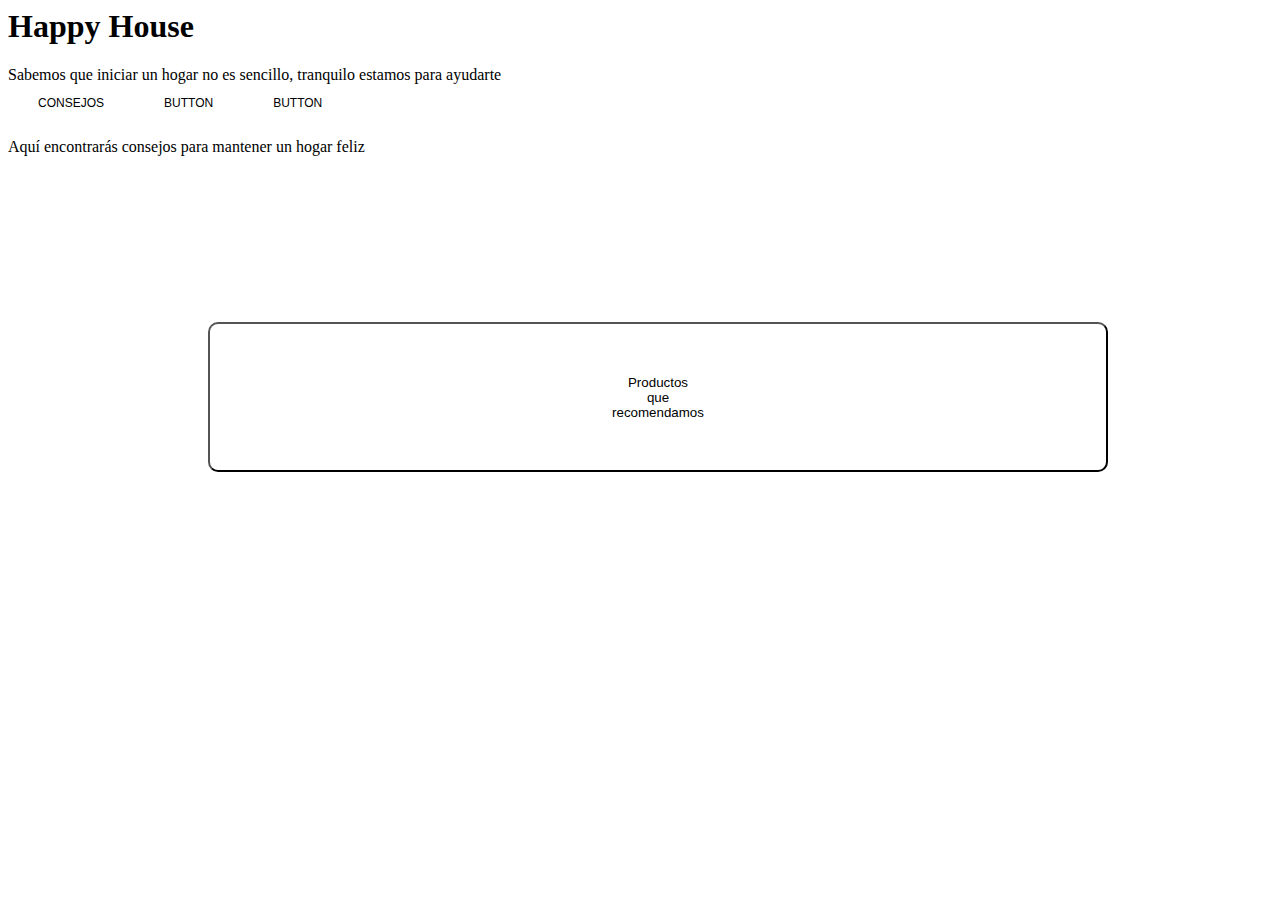
<file: Index.html>
<!-- Etiqueta HTML, opcionalmente doctype-->
<!DOCTYPE -- HTML>
<html>
  
  <!-- ETIQUETA HEAD, CONTIENE METADATOS E IMPORTACIONES-->
  <head>
    <title>Happy House</title>
    <link rel="stylesheet" href="./Style.css" />
    
  </head>
  <body class="atras">
      
    </div>
    <!-- Imagen de Fondo -->
    <div >
      <h1 class="fondo">Happy House</h1>
      <a>Sabemos que iniciar un hogar no es sencillo, tranquilo estamos para ayudarte</a>
    </div>
    
    <div>
      
      <form action="/Consejos.html" method="get" for="consejos">
        <label for="Consejos">
          <button for="consejos" value="Consejos" class="btn" id="consejos">
          <div>
            <a>Consejos</a>
            </div>
        </label>
      </form>
      <button class="btn"> Button
      <button class="btn"> Button
    </div>
    <div class="c1">
    <p>Aquí encontrarás consejos para mantener un hogar feliz</p>
    <!------Botón-->
    </div>
    <form action="/Consejos.html" method="get" for="consejos">
      <label for="Consejos">
        <button for="consejos" value="Consejos" class="card" id="consejos">
        <div>
          <a>Productos 
          <br>
          que
          <br>
          recomendamos</a>
          </div>
      </label>
    </form>
  </body>
  </html>
</file>
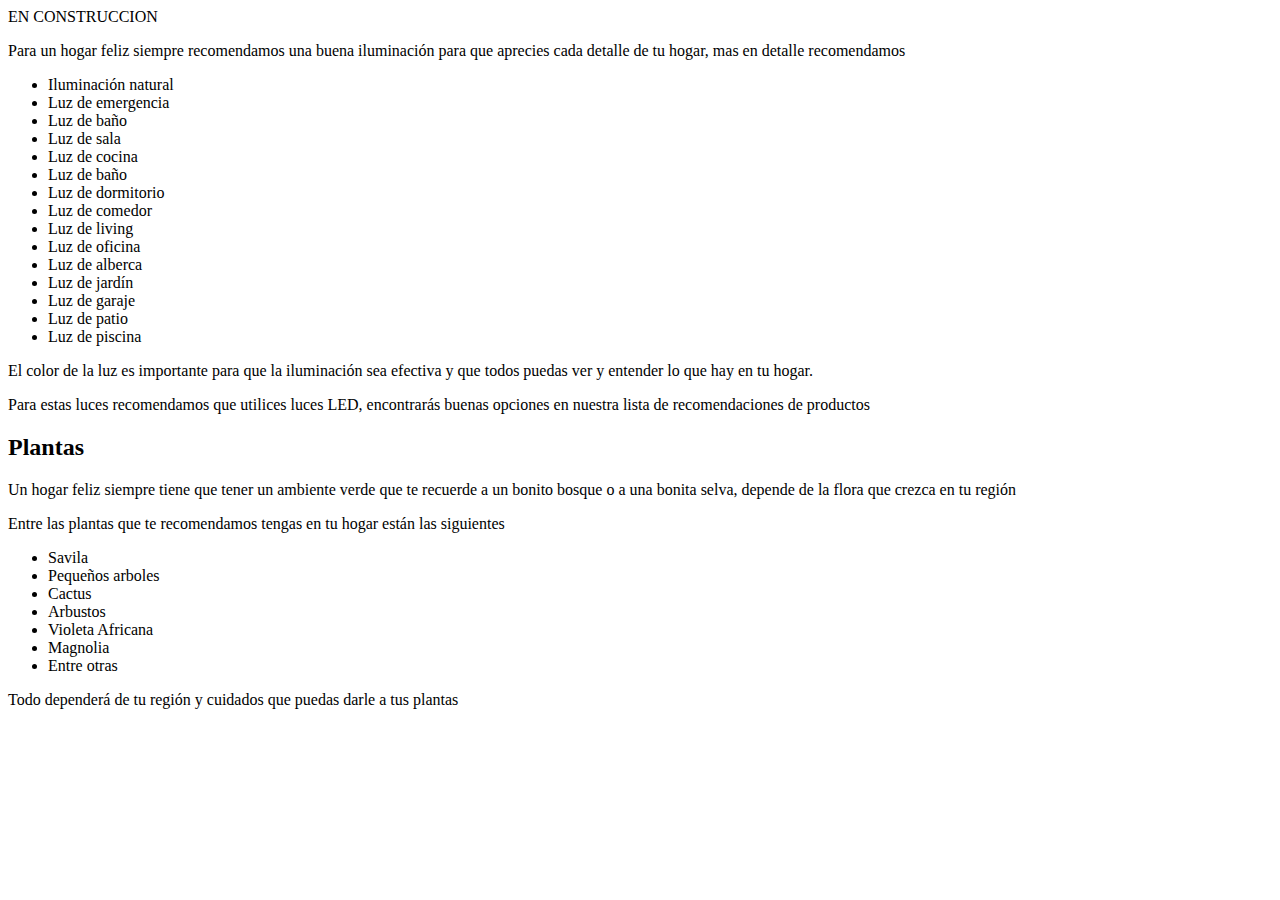
<file: Consejos.html>
<!DOCTYPE html>
<html>

<head>
<title>Contacto</title>
<link ref="stylesheet" href="Style.css">
</head>

<body class="C1">
    EN CONSTRUCCION
    <p>Para un hogar feliz siempre recomendamos una buena iluminación para que aprecies cada detalle de tu hogar, mas en detalle recomendamos</p>
    <ul class="li1">
        <li>Iluminación natural</li>
        <li>Luz de emergencia</li>
        <li>Luz de baño</li>
        <li>Luz de sala</li>
        <li>Luz de cocina</li>
        <li>Luz de baño</li>
        <li>Luz de dormitorio</li>
        <li>Luz de comedor</li>
        <li>Luz de living</li>
        <li>Luz de oficina</li>
        <li>Luz de alberca</li>
        <li>Luz de jardín</li>
        <li>Luz de garaje</li>
        <li>Luz de patio</li>
        <li>Luz de piscina</li>
        
    </ul>
    <p>El color de la luz es importante para que la iluminación sea efectiva y que todos puedas ver y entender lo que hay en tu hogar.</p>
    <p>Para estas luces recomendamos que utilices luces LED, encontrarás buenas opciones en nuestra lista de recomendaciones de productos</p>
    <h2>Plantas</h2>
    <p>Un hogar feliz siempre tiene que tener un ambiente verde que te recuerde a un bonito bosque o a una bonita selva, depende de la flora que crezca en tu región</p>
    <p>Entre las plantas que te recomendamos tengas en tu hogar están las siguientes</p>
    <ul class="li2">
      <li>Savila</li>
      <li>Pequeños arboles</li>
      <li>Cactus</li>
      <li>Arbustos</li>
      <li>Violeta Africana</li>
      <li>Magnolia</li>
      <li>Entre otras</li>
    </ul>
    <p>Todo dependerá de tu región y cuidados que puedas darle a tus plantas</p>
</body>
</html>
</file>
<file: Style.css>
.logo
{
    display: flex;
    justify-content: start;
    width: 100px; 
    height: 100px;
}

.hdr
{
    display: flex;
    justify-content: center;
    align-content: center;
    
}

.btn {
    position: relative;
    font-size: 12px;
    text-transform: uppercase;
    text-decoration: none;
    padding: 1em 2.5em;
    display: inline-block;
    cursor: pointer;
    border-radius: 6em;
    transition: all 0.2s;
    border: none;
    font-family: helvetica;
    font-weight: 500;
    color: black;
    background-color: white;
  }
  
  .btn:hover {
    transform: translateY(-3px);
    box-shadow: 0 5px 10px rgba(0, 0, 0, 0.2);
  }
  
  .btn:active {
    transform: translateY(-1px);
    box-shadow: 0 5px 10px rgba(0, 0, 0, 0.2);
  }
  
  .btn::after {
    content: "";
    display: inline-block;
    height: 100%;
    width: 100%;
    border-radius: 100px;
    position: absolute;
    top: 0;
    left: 0;
    z-index: -1;
    transition: all 0.4s;
  }
  
  .btn::after {
    background-color: #fff;
  }
  
  .btn:hover::after {
    transform: scaleX(1.4) scaleY(1.6);
    opacity: 0;
  }

  .main
  {
    font-family:  Helvetica;
    display: flex;
    justify-content: start;
    align-content: center;
    margin-top: 100px;
    flex-wrap: wrap;
    padding: 20px;
    justify-content: space-around;
  }
   
video
{
    position: absolute;
    top: 50%;
    left: 50%;
    min-width: 100%;
    min-height: 100%;
    width: auto;
    height: auto;
    transform: translate(-50%, -50%);
    z-index: -1;
}

.card {
    margin-left: 200px;
    margin-top: 150px;
    font-family: Helvetica;
    width: 900px;
    height: 150px;
    background: white;
    border-radius: 10px;
    transition: border-radius 0.5s cubic-bezier(0.175, 0.885, 0.32, 1.275);
   }
   
   .shadow {
    box-shadow: inset 0 -3em 3em rgba(0,0,0,0.1),
                0 0  0 2px rgb(190, 190, 190),
                0.3em 0.3em 1em rgba(0,0,0,0.3);
   }
   
   /* From Uiverse.io by akshat-patel28 */ 
.form-container {
    width: 350px;
    height: 500px;
    background-color: #fff;
    box-shadow: rgba(0, 0, 0, 0.35) 0px 5px 15px;
    border-radius: 10px;
    box-sizing: border-box;
    padding: 20px 30px;
  }
  
  .title {
    text-align: center;
    font-family: "Lucida Sans", "Lucida Sans Regular", "Lucida Grande",
          "Lucida Sans Unicode", Geneva, Verdana, sans-serif;
    margin: 10px 0 30px 0;
    font-size: 28px;
    font-weight: 800;
  }
  
  .form {
    width: 100%;
    display: flex;
    flex-direction: column;
    gap: 18px;
    margin-bottom: 15px;
  }
  
  .input {
    border-radius: 20px;
    border: 1px solid #c0c0c0;
    outline: 0 !important;
    box-sizing: border-box;
    padding: 12px 15px;
  }
  
  .page-link {
    text-decoration: underline;
    margin: 0;
    text-align: end;
    color: #747474;
    text-decoration-color: #747474;
  }
  
  .page-link-label {
    cursor: pointer;
    font-family: "Lucida Sans", "Lucida Sans Regular", "Lucida Grande",
          "Lucida Sans Unicode", Geneva, Verdana, sans-serif;
    font-size: 9px;
    font-weight: 700;
  }
  
  .page-link-label:hover {
    color: #000;
  }
  
  .form-btn {
    padding: 10px 15px;
    font-family: "Lucida Sans", "Lucida Sans Regular", "Lucida Grande",
          "Lucida Sans Unicode", Geneva, Verdana, sans-serif;
    border-radius: 20px;
    border: 0 !important;
    outline: 0 !important;
    background: teal;
    color: white;
    cursor: pointer;
    box-shadow: rgba(0, 0, 0, 0.24) 0px 3px 8px;
  }
  
  .form-btn:active {
    box-shadow: none;
  }
  
  .sign-up-label {
    margin: 0;
    font-size: 10px;
    color: #747474;
    font-family: "Lucida Sans", "Lucida Sans Regular", "Lucida Grande",
          "Lucida Sans Unicode", Geneva, Verdana, sans-serif;
  }
  
  .sign-up-link {
    margin-left: 1px;
    font-size: 11px;
    text-decoration: underline;
    text-decoration-color: teal;
    color: teal;
    cursor: pointer;
    font-weight: 800;
    font-family: "Lucida Sans", "Lucida Sans Regular", "Lucida Grande",
          "Lucida Sans Unicode", Geneva, Verdana, sans-serif;
  }
  
  .buttons-container {
    width: 100%;
    display: flex;
    flex-direction: column;
    justify-content: flex-start;
    margin-top: 20px;
    gap: 15px;
  }
  
  .apple-login-button,
      .google-login-button {
    border-radius: 20px;
    box-sizing: border-box;
    padding: 10px 15px;
    box-shadow: rgba(0, 0, 0, 0.16) 0px 10px 36px 0px,
          rgba(0, 0, 0, 0.06) 0px 0px 0px 1px;
    cursor: pointer;
    display: flex;
    justify-content: center;
    align-items: center;
    font-family: "Lucida Sans", "Lucida Sans Regular", "Lucida Grande",
          "Lucida Sans Unicode", Geneva, Verdana, sans-serif;
    font-size: 11px;
    gap: 5px;
  }
  
  .apple-login-button {
    background-color: #000;
    color: #fff;
    border: 2px solid #000;
  }
  
  .google-login-button {
    border: 2px solid #747474;
  }
  
  .apple-icon,
      .google-icon {
    font-size: 18px;
    margin-bottom: 1px;
  }

  .login
  {
    display: flex;
    justify-content: center;
    align-items: center;
    margin-top: 150px;

  }
</file>
